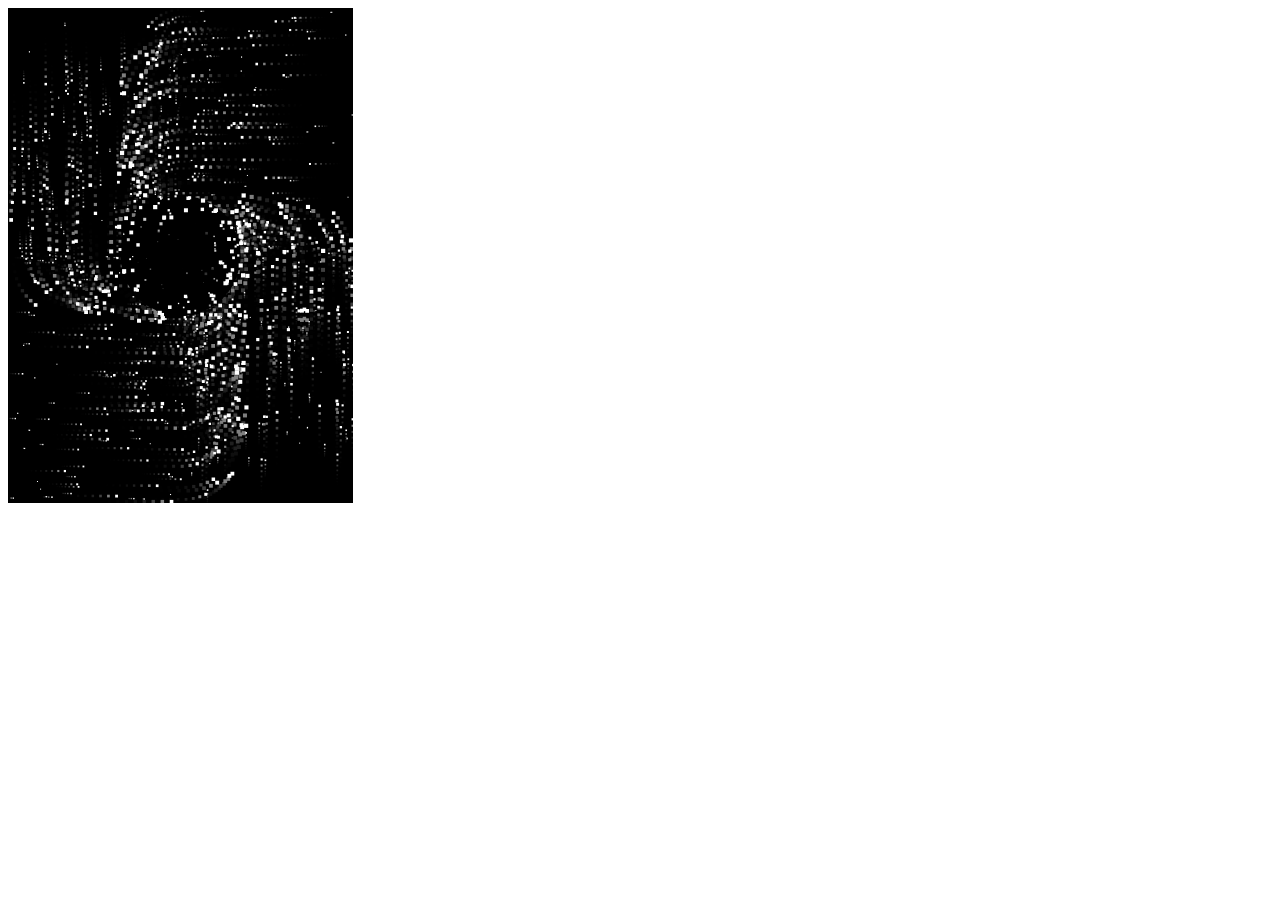
<file: black hole/index.html>
<!DOCTYPE html>
<html>
    <head>
        <title>Black Hole</title>
        <link rel=¨stylesheet¨ type=¨text/css¨ href=¨style.css¨>
    </head>
    <body>
    
       <canvas id="cvs" width="345" height="495"></canvas> 
       <script src="script.js"></script>
    </body>
</html>
</file>
